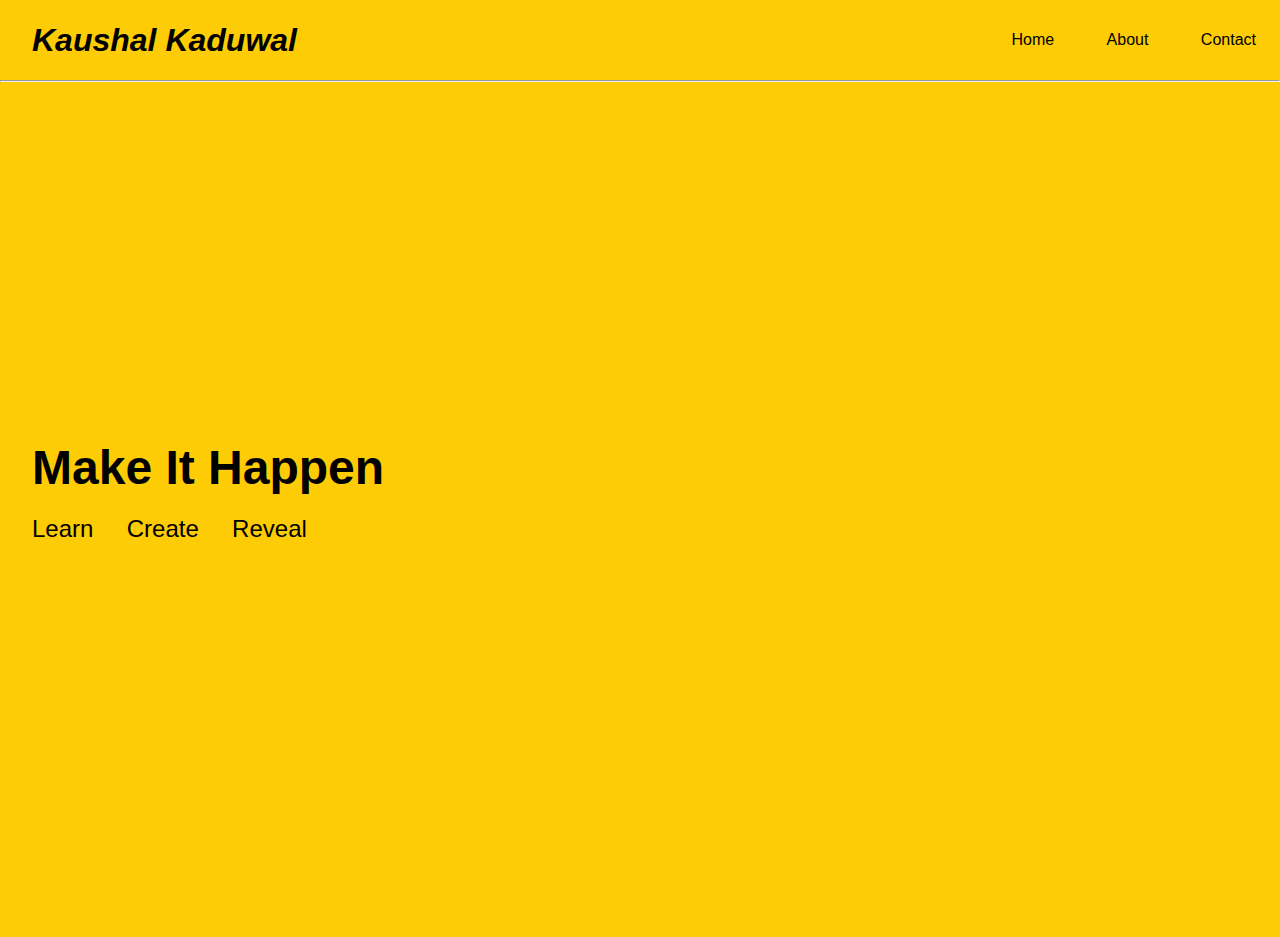
<file: index.html>
<!DOCTYPE html>
<html lang="en">
  <head>
    <meta charset="UTF-8" />
    
    <title>Kaushal Kaduwal</title>
 

    <link rel="stylesheet" href="style.css" />
  </head>
  <body>
    <nav>
      <div class="logo">Kaushal Kaduwal</div>
      <div class="nav-items">
        <a href="index.html">Home</a>  <a href="about.html">About</a> <a href="contact.html">Contact</a>
      </div>
    </nav>
    <hr>
    <section class="hero">
      <div class="hero-container">
        <div class="column-left">
          <h1>Make It Happen </h1>
          <p>
            Learn  &nbsp;&nbsp;&nbsp;  Create  &nbsp;&nbsp;&nbsp;  Reveal 
          </p>
     
        </div>
       
      </div>
    </section>
  </body>
</html>
</file>
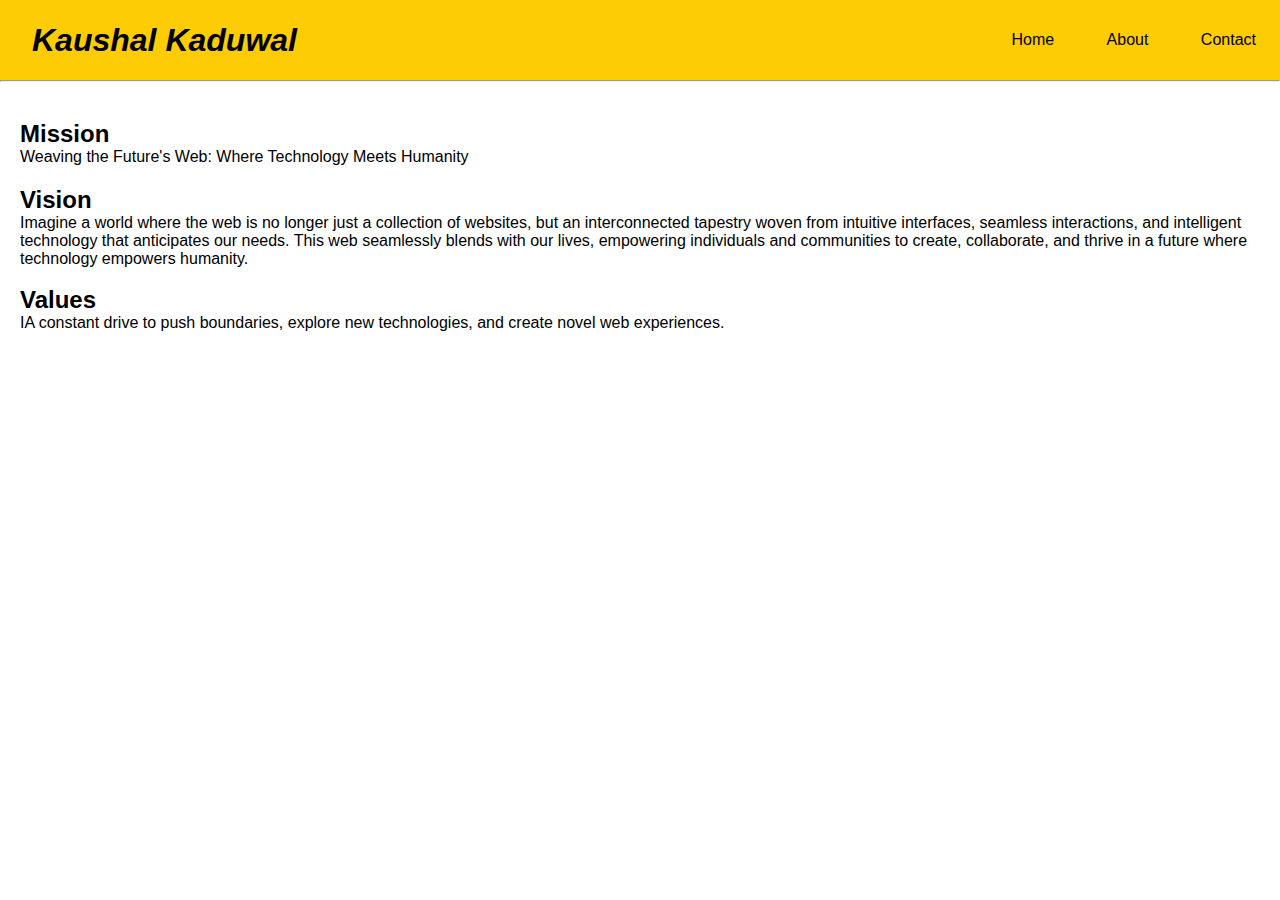
<file: about.html>
<!DOCTYPE html>
<html lang="en">
<head>
    <meta charset="UTF-8">
    
    <title>About Us</title>
    <style>
        body{
        
    background-size: cover; 
    background-position: center;
            width:100%;
    position: relative; /* Necessary for positioning the pseudo-element */
}

        .container {
            color: rgb(249, 32, 8)
            display: flex;
            justify-content: space-between;
            margin: 20px;
        }
        
    </style> <link rel="stylesheet" href="style.css" />
</head>
<body>
    
    <nav>
        <div class="logo">Kaushal Kaduwal</div>
        <div class="nav-items">
          <a href="index.html">Home</a> <a href="about.html">About</a> <a href="contact.html">Contact</a>
        </div>
      </nav><hr><br>
    <div class="container">
       

            <h2> Mission</h2>
            <p>Weaving the Future's Web: Where Technology Meets Humanity</p>
  
    </div>
    <div class="container">
        
            <h2> Vision</h2>
            <p> Imagine a world where the web is no longer just a collection of websites, but an interconnected tapestry woven
                from intuitive interfaces, seamless interactions, and intelligent technology that anticipates our needs. This web seamlessly 
                blends with our lives,
                empowering individuals and communities to create, collaborate, and thrive in a future where technology empowers humanity.</p>
       <br>
       
            <h2> Values</h2>
            <p>IA constant drive to push boundaries, explore new technologies, and create novel web experiences.</p>
      
    </div>
</body>
</html>
</file>
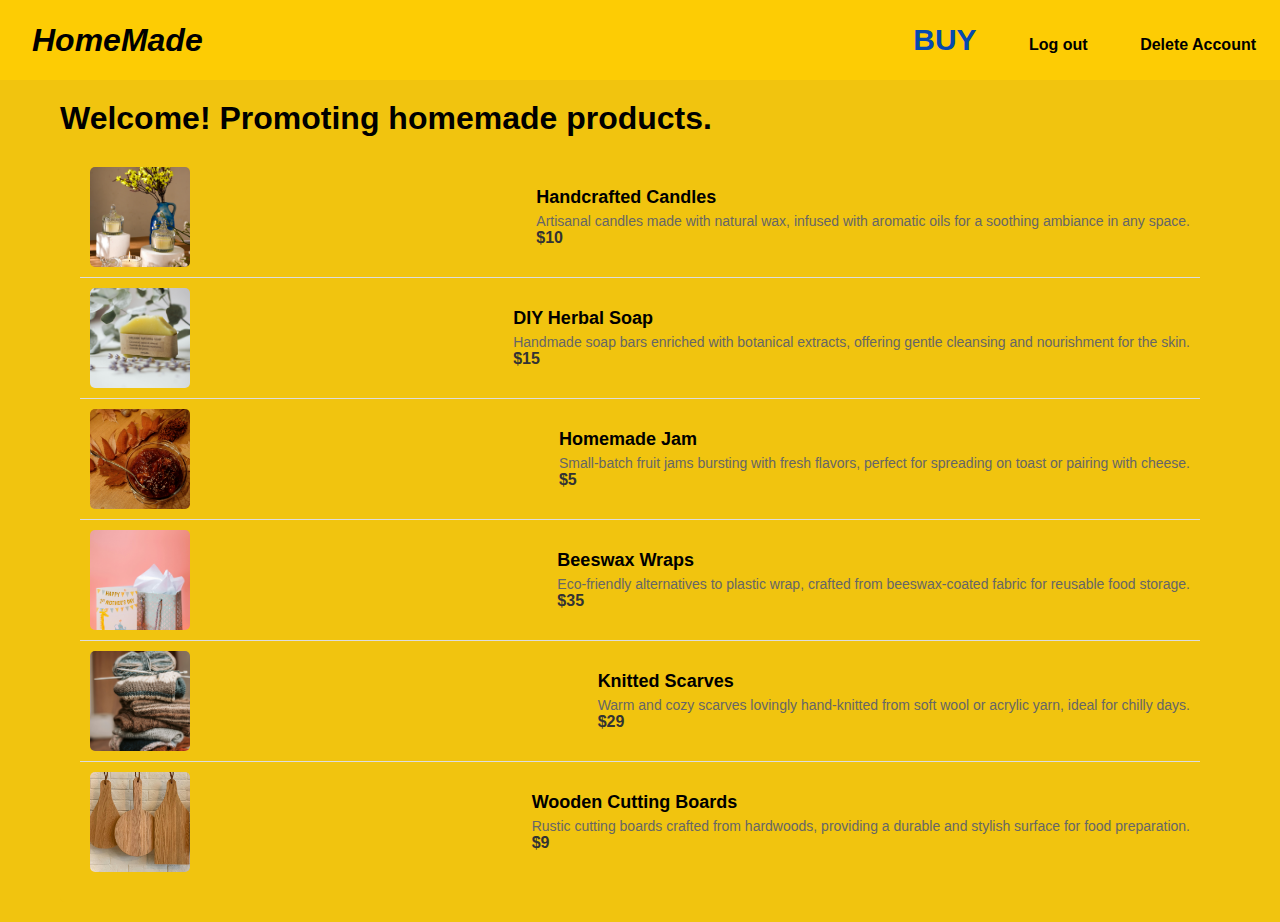
<file: product.html>
<!DOCTYPE html>
<html lang="en">
<head>
    <meta charset="UTF-8">
    <meta name="viewport" content="width=device-width, initial-scale=1.0">
    <title>Virgo Family - Homemade Products</title>
    <style>
        body {
            font-family: Arial, sans-serif;
            background-color: #f1c40f;
        }
        .container {
            max-width: 1200px;
            margin: 0 auto;
            padding: 20px;
        }
        .product-section {
            background-color: #f1c40f;
            padding: 20px;
            border-radius: 5px;
        }
        .product-item {
            display: flex;
            align-items: center;
            justify-content: space-between;
            padding: 10px;
            border-bottom: 1px solid #ddd;
        }
        .product-item:last-child {
            border-bottom: none;
        }
        .product-image {
            width: 100px;
            height: 100px;
            object-fit: cover;
            border-radius: 5px;
        }
        .product-name {
            font-size: 18px;
            font-weight: bold;
            margin-bottom: 5px;
        }
        .product-description {
            font-size: 14px;
            color: #666;
        }
        .product-price {
            font-size: 16px;
            font-weight: bold;
            color: #333;
        }
    </style>
</head><link rel="stylesheet" href="style.css" />
<body>
    <nav>
        <div class="logo">HomeMade</div>
        <div class="nav-items">
            
     
            <a href="trade.html"><b style=" font-size:30px; color:rgb(5, 73, 175)">BUY</b></a>
            <a href="index.html"><b >Log out</b></a> 
            <a href="rdelete_entry.html"><b >Delete Account</b></a>  </div>
      </nav>
    <div class="container">
        <h1>Welcome! Promoting homemade products.</h1>
        <div class="product-section">
            <div class="product-item">
                <img src="product1.jpg" alt="Product 1" class="product-image">
                <div class="product-info">
                    <div class="product-name">Handcrafted Candles</div>
                    <div class="product-description">Artisanal candles made with natural wax, infused with aromatic oils for a soothing ambiance in any space.</div>
                    <div class="product-price">$10</div>
                </div>
            </div>
            <div class="product-item">
                <img src="product2.jpg" alt="Product 2" class="product-image">
                <div class="product-info">
                    <div class="product-name">DIY Herbal Soap</div>
                    <div class="product-description">Handmade soap bars enriched with botanical extracts, offering gentle cleansing and nourishment for the skin.
                    </div>
                    <div class="product-price">$15</div>
                </div>
            </div>

            <div class="product-item">
                <img src="product3.jpg" alt="Product 3" class="product-image">
                <div class="product-info">
                    <div class="product-name">Homemade Jam</div>
                    <div class="product-description">Small-batch fruit jams bursting with fresh flavors, perfect for spreading on toast or pairing with cheese.
                    </div>
                    <div class="product-price">$5</div>
                </div>
            </div>

            <div class="product-item">
                <img src="product4.jpg" alt="Product 4" class="product-image">
                <div class="product-info">
                    <div class="product-name">Beeswax Wraps</div>
                    <div class="product-description"> Eco-friendly alternatives to plastic wrap, crafted from beeswax-coated fabric for reusable food storage.
                    </div>
                    <div class="product-price">$35</div>
                </div>
            </div>

            <div class="product-item">
                <img src="product5.jpg" alt="Product 5" class="product-image">
                <div class="product-info">
                    <div class="product-name">Knitted Scarves</div>
                    <div class="product-description"> Warm and cozy scarves lovingly hand-knitted from soft wool or acrylic yarn, ideal for chilly days.
                    </div>
                    <div class="product-price">$29</div>
                </div>
            </div>

            <div class="product-item">
                <img src="product6.jpg" alt="Product 6" class="product-image">
                <div class="product-info">
                    <div class="product-name">Wooden Cutting Boards</div>
                    <div class="product-description"> Rustic cutting boards crafted from hardwoods, providing a durable and stylish surface for food preparation.
                    </div>
                    <div class="product-price">$9</div>
                </div>
            </div>
        </div>
    </div>
</body>
</html>
</file>
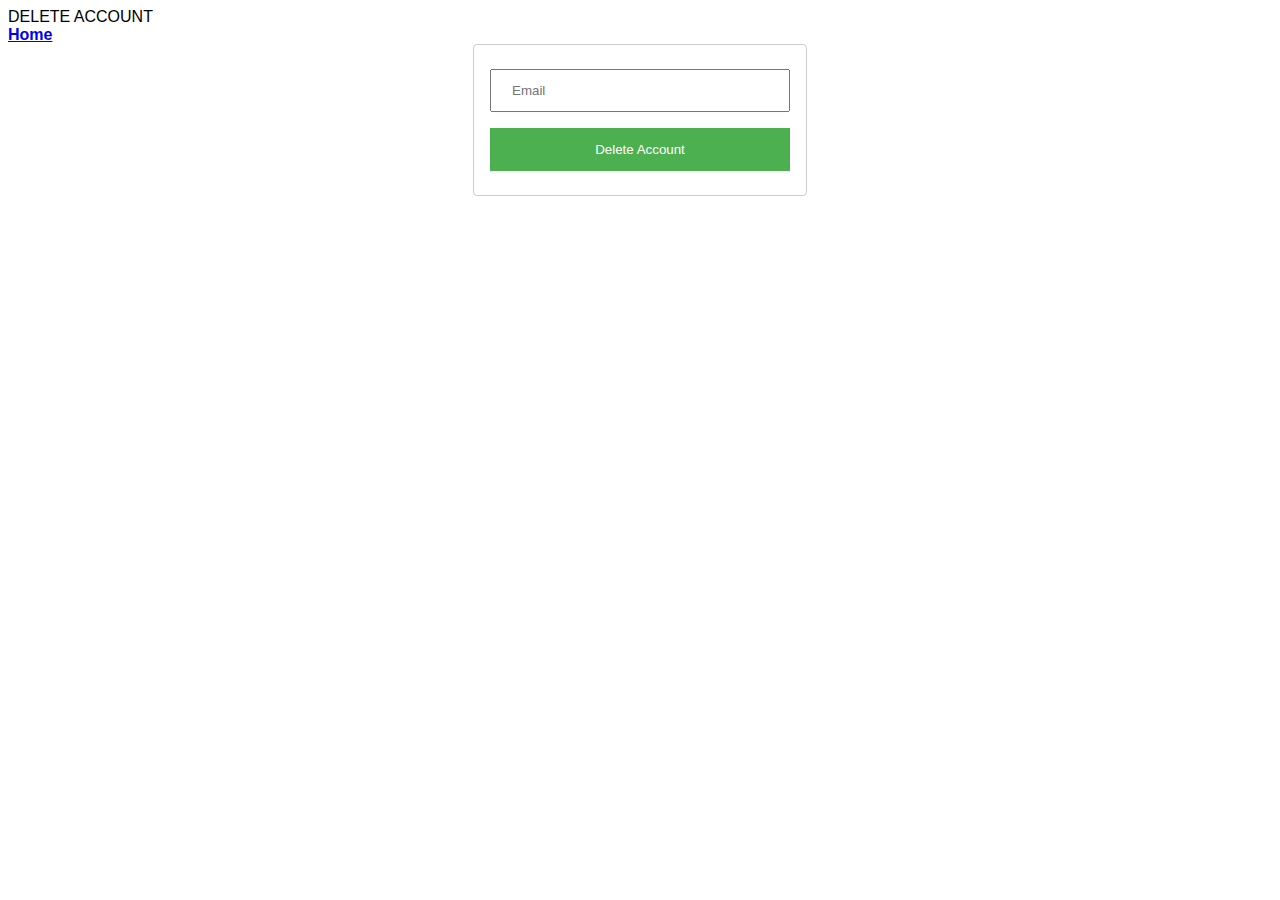
<file: rdelete_entry.html>
<!DOCTYPE html>
<html>
<head>
    <style>
        body {
            font-family: Arial, sans-serif;
        }
        .form-container {
            width: 300px;
            padding: 16px;
            background-color: white;
            margin: 0 auto;
            border: 1px solid #ccc;
            border-radius: 4px;
        }
        input[type=text] {
            width: 100%;
            padding: 12px 20px;
            margin: 8px 0;
            box-sizing: border-box;
        }
        button {
            background-color: #4CAF50;
            color: white;
            padding: 14px 20px;
            margin: 8px 0;
            border: none;
            cursor: pointer;
            width: 100%;
        }
        button:hover {
            opacity: 0.8;
        }
    </style>
    <title>Account Delete</title>
</head>
<body>
    <nav>DELETE ACCOUNT
        <div class="nav-items"> <a href="product.html"><b >Home</b></a> </div>
    </nav>
    <div class="form-container">
        <form action="rdelete.php" method="get">
            <input type="text" name="email" placeholder="Email">
            <button type="submit">Delete Account</button>
        </form>
    </div>
</body>
</html>
</file>
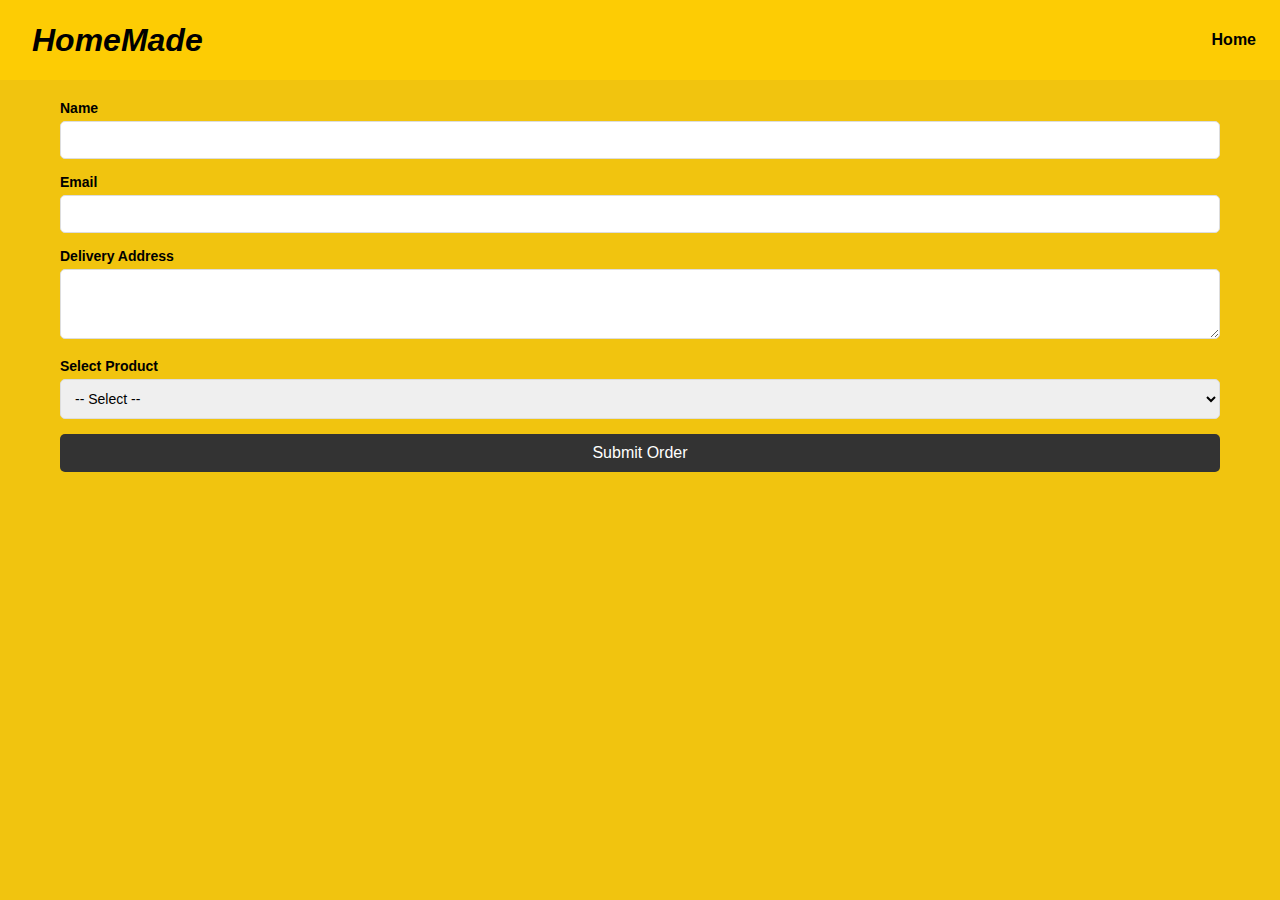
<file: trade.html>
<!DOCTYPE html>
<html lang="en">
<head>
    <meta charset="UTF-8">
    <meta name="viewport" content="width=device-width, initial-scale=1.0">
    <title>Virgo Family - Trade</title>
    <link rel="stylesheet" href="style.css" />
    <style>
        body {
            font-family: Arial, sans-serif;
            background-color: #f1c40f;
        }
        .container {
            max-width: 1200px;
            margin: 0 auto;
            padding: 20px;
        }
        .form-section {
            background-color: #ffdd00;
            padding: 20px;
            border-radius: 5px;
            box-shadow: 0 2px 4px rgba(0, 0, 0, 0.1);
        }
        .form-item {
            margin-bottom: 15px;
        }
        .form-label {
            display: block;
            font-size: 14px;
            font-weight: bold;
            margin-bottom: 5px;
        }
        .form-input {
            width: 100%;
            padding: 10px;
            border: 1px solid #ddd;
            border-radius: 5px;
            font-size: 14px;
        }
        .form-button {
            display: block;
            width: 100%;
            padding: 10px;
            background-color: #333;
            color: #fff;
            border: none;
            border-radius: 5px;
            font-size: 16px;
            cursor: pointer;
        }
    </style>
</head>
<body>
    <nav>
        <div class="logo">HomeMade</div>
        <div class="nav-items"> <a href="product.html"><b >Home</b></a> </div>
    </nav>
    <div>
    
        <form class="container" action="trade.php" method="post">
            <div class="form-item">
                <label class="form-label" for="name">Name</label>
                <input class="form-input" type="text" id="name" name="name" required>
            </div>
            <div class="form-item">
                <label class="form-label" for="email">Email</label>
                <input class="form-input" type="email" id="email" name="email" required>
            </div>
            <div class="form-item">
                <label class="form-label" for="address">Delivery Address</label>
                <textarea class="form-input" id="address" name="address" rows="3" required></textarea>
            </div>
            <div class="form-item">
                <label class="form-label" for="product">Select Product</label>
                <select class="form-input" id="product" name="product" required>
                    <option value="">-- Select --</option>
                    <option value="handcrafted_candles">Handcrafted Candles - $10</option>
                    <option value="diy_herbal_soap">DIY Herbal Soap - $15</option>
                    <option value="homemade_jam">Homemade Jam - $5</option>
                    <option value="beeswax_wraps">Beeswax Wraps - $35</option>
                    <option value="knitted_scarves">Knitted Scarves - $29</option>
                    <option value="wooden_cutting_boards">Wooden Cutting Boards - $9</option>
                </select>
            </div>
            <div class="form-item">
                <button class="form-button" type="submit">Submit Order</button>
            </div>
        </form>
    </div>
   
</body>
</html>
</file>
<file: style.css>
* {
  box-sizing: border-box;
  margin: 0;
  padding: 0;
  font-family: 'Trebuchet MS', 'Lucida Sans Unicode', 'Lucida Grande',
    'Lucida Sans', Arial, sans-serif;
}

nav {
  height: 80px;
  background: #fdcc04;
  display: flex;
  justify-content: space-between;
  align-items: center;
  padding: 0rem calc((100vw - 1300px) / 2);
}

.logo {
  color: #000;
  font-size: 2rem;
  font-weight: bold;
  font-style: italic;
  padding: 0 2rem;
}

nav a {
  text-decoration: none;
  color: #000;
  padding: 0 1.5rem;
}

nav a:hover {
  color: #fff;
}

.hero {
  background: #fdcc04;
}

.hero-container {
  display: grid;
  grid-template-columns: 1fr 1fr;
  height: 95vh;
  padding: 3rem calc((100vw - 1300px) / 2);
}

.column-left {
  display: flex;
  flex-direction: column;
  justify-content: center;
  align-items: flex-start;
  color: #000;
  padding: 0rem 2rem;
}

.column-left h1 {
  margin-bottom: 1rem;
  font-size: 3rem;
}

.column-left p {
  margin-bottom: 2rem;
  font-size: 1.5rem;
  line-height: 1.5;
}

button {
  padding: 1rem 3rem;
  font-size: 1rem;
  border: none;
  color: #fdcc04;
  background: #000;
  cursor: pointer;
  border-radius: 50px;
}

button:hover {
  background: #fff;
  color: #000;
}

.column-right {
  display: flex;
  justify-content: center;
  align-items: center;
  padding: 0rem 2rem;
}

.hero-image {
  width: 100%;
  height: 100%;
}

@media screen and (max-width: 768px) {
  .hero-container {
    grid-template-columns: 1fr;
  }
}
</file>
